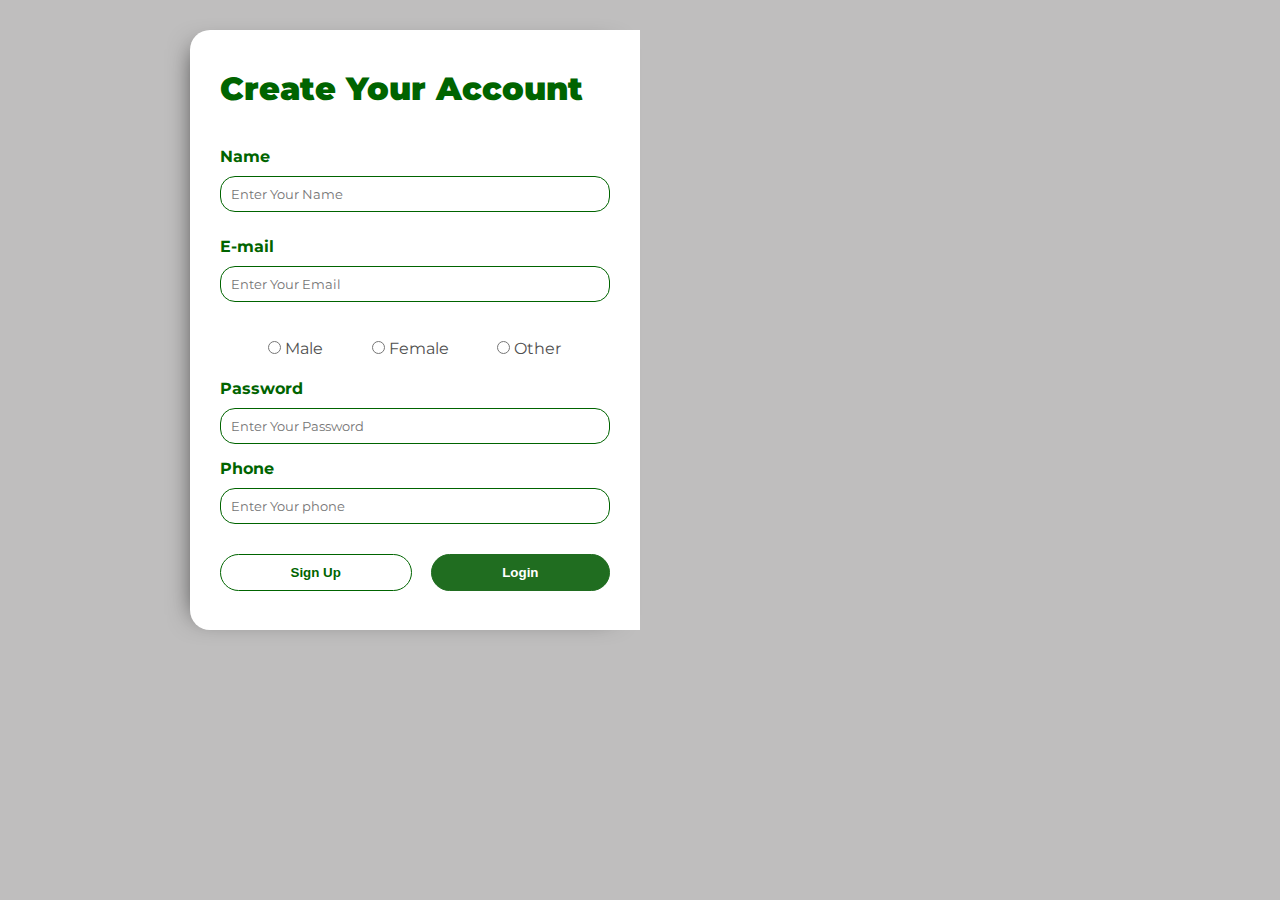
<file: signup.html>
<!DOCTYPE html>
<html lang="en">

<head>
  <meta charset="UTF-8" />
  <meta name="viewport" content="width=device-width, initial-scale=1.0" />
  <meta http-equiv="X-UA-Compatible" content="ie=edge" />
  <link rel="stylesheet" href="signup.css" type="text/css">
  <link href="https://fonts.googleapis.com/css?family=Montserrat&display=swap" rel="stylesheet">
  <!--Angela-->
  <title>Sign-Up</title>
</head>

<body>
  <div class="container">

    <form class="form" action="insert.php" method="POST" id="form">
      <h1><strong>Create Your Account</strong></h1><br> <!-- @mogbonjubola -->
      <label for="name"><strong>Name</strong></label>
      <input type="text" name="username" id="email" placeholder="Enter Your Name" required/>
      <label for="email"><strong>E-mail</strong></label>
      <input type="email" name="email" id="email" placeholder="Enter Your Email" required/>


      <br />


      <div id="gender">
        <div><input type="radio" name="gender" value="male" required> Male</div>
        <div><input type="radio" name="gender" value="female" required> Female</div>
        <div><input type="radio" name="gender" value="other" required> Other</div>

      </div>

      <label for="password"><strong>Password</strong></label>
      <input type="password" name="password" id="password" placeholder="Enter Your Password" required/>
     
      <label for="phone"><strong>Phone</strong></label>
      <input type="tel" name = "phone" id="phone" placeholder="Enter Your phone" required/>
      
      <div id="btns" class="btns">
        <button class="btn register" type="submit" value="submit">Sign
          Up</button>
        <button onClick="location.href='index.html'" class="btn login" type="button" value="Login">Login</button>
      </div>
    </form>
    <div class="side2">
      <!-- image goes here and some write up -->

    </div>
  </div>
  <script src="signup.js"></script>
</body>

</html>
</file>
<file: signup.css>
* {
  margin: 0px;
  padding: 0px;
}

/*denis*/

body {
  font-family: "Montserrat", sans-serif;
  font-style: normal;
  background-color: #b8b7b7e7;
  /* Janetsomehow */
  color: #4f4f4f;
}

.container {
  /*dennis= grid container*/
  display: grid;
  width: 1000px;
  height: 100%;
  margin: 30px auto;
  grid-template-columns: 450px 450px;
  grid-template-rows: 600px;
  justify-content: center;
  align-content: center;
  grid-gap: 1px;
}

/* form area  */
.form {
  /*dennis = form area*/
  background: #ffffff;
  padding: 30px;
  display: flex;
  flex-direction: column;
  flex-wrap: nowrap;
  justify-content: center;
  box-shadow: -12px 2px 26px -17px rgba(0, 0, 0, 0.75);
  border-top-left-radius: 20px;
  border-bottom-left-radius: 20px;
}

input {
  /*dennis*/
  margin: 10px 0;
  border: 1px solid darkgreen;
}

#email,
#password,
#phone,
#name {
  height: 30px;
  border-radius: 15px;
  border: 1px solid darkgreen;
  padding: 2px 2px 2px 10px;
  color: #545454;
}

form.form input#password {
  margin-bottom: 0px;
}

#email:focus, #phone:focus, #name:focus {
  /*Angela */
  border-collapse: collapse;
  outline: 0;
  box-shadow: 0 0 10px darkgreen;
}

#password:focus {
  /*Angela */
  border-collapse: collapse;
  outline: 0;
  box-shadow: 0 0 10px darkgreen;
}

button {
  /*Angela */
  color: darkgreen;
  font-weight: bolder;
}

div.div-2 a#forgot-password {
  text-decoration: none;
}

#remember-me,
#forgot-password {
  font-size: 12px;
}

#checkitems {
  display: flex;
  flex-direction: row;
  align-items: baseline;
  margin-bottom: 40px;
  padding: 0;
  justify-content: space-between;
  /*Angela */
}

div#checkitems div.div-1 input#Remember {
  margin-right: 5px;
}

form.form div#checkitems div.div-1 {
  display: flex;
  flex-direction: row;
  justify-content: space-between;
  align-items: baseline;
}

input {
  font-family: "Montserrat", sans-serif;
  /*Angela */
}

form.form h1 {
  /*dennis*/
  color: darkgreen;
  margin-bottom: 5px;
}

form.form label {
  /*dennis*/
  padding-top: 15px;
  color: darkgreen;
}

form.form div#btns {
  /*dennis*/
  display: flex;
  flex-direction: row;
  justify-content: space-between;
  margin-top: 20px;
}

.form div#btns button.btn {
  /*dennis*/
  padding: 10px 70px;
  border-radius: 20px;
}

form.form div#btns button.btn.register {
  /*dennis*/
  background: transparent;
  border: 1px solid darkgreen;
}

/* @mogbonjubola */

form.form div#btns button.btn.login {
  background: rgb(32, 109, 32);
  color: white;
  border: 1px solid rgb(32, 109, 32);
  /*taofeeq_deru*/
}

form.form div#btns button.btn.login:hover {
  background: rgb(4, 66, 4);
  cursor: pointer;
}

form.form div#btns button.btn.register:hover {
  background: rgb(4, 66, 4);
  color: white;
  cursor: pointer;
}

/* thigns to do */
/* remove background image to form area */
/* add backgound color to the button and also hover effect when mouse-over */
/* add border color for the input */
/* make page responsive for mobile view using media query */

html body div.container div.side2 {
  /* this is the gray part of the page .... a beautiful picture goes here with some text */
  background: url(https://res.cloudinary.com/dthwqcdxe/image/upload/v1568650329/login_image_2_c9pbxa.jpg);
  border-top-right-radius: 20px;
  border-bottom-right-radius: 20px;
  background-position: center;
  background-repeat: no-repeat;
  background-size: cover;
}


/* sign-up style */
form#form.form div#gender {
  display: flex;
  flex-direction: row;
  justify-content: space-evenly;

}

@media screen and (max-width: 800px) {

  /*for screens snmaller than 800px*/
  .container {
    display: grid;
    width: 700px;
    grid-template-columns: 350px 350px;
    grid-template-rows: 500px;
    margin: 30px auto;
  }

  .side2 img {
    width: 350px;
    height: 500px;
  }

  .form div#btns button.btn {
    padding: 10px 30px;
  }
}

@media screen and (max-width: 480px) {

  /*for screens smaller than 480px*/
  body {
    background: url("https://res.cloudinary.com/dthwqcdxe/image/upload/v1568650329/login_image_2_c9pbxa.jpg");
  }

  .container {
    display: grid;
    width: 400px;
    grid-template-columns: 300px;
    grid-template-rows: 550px;
    margin: 50px auto;
  }

  .side2 {
    display: none;
  }

  .form {
    border-radius: 20px;
  }
}

@media screen and (max-width: 380px) {

  /*for screens less than 380px*/
  .container {
    display: grid;
    width: 300px;
    grid-template-columns: 300px;
    grid-template-rows: 550px;
  }
}

@media screen and (max-width: 350px) {

  /*for screens less than 350px*/
  body {
    font-size: 70%;
  }

  /* modified responsivenes for signup page  */
  .container {
    display: grid;
    width: 280px;
    grid-template-columns: 280px;
    grid-template-rows: 500px;
  }

  #btns {
    margin-top: 20px;
  }
}
</file>
